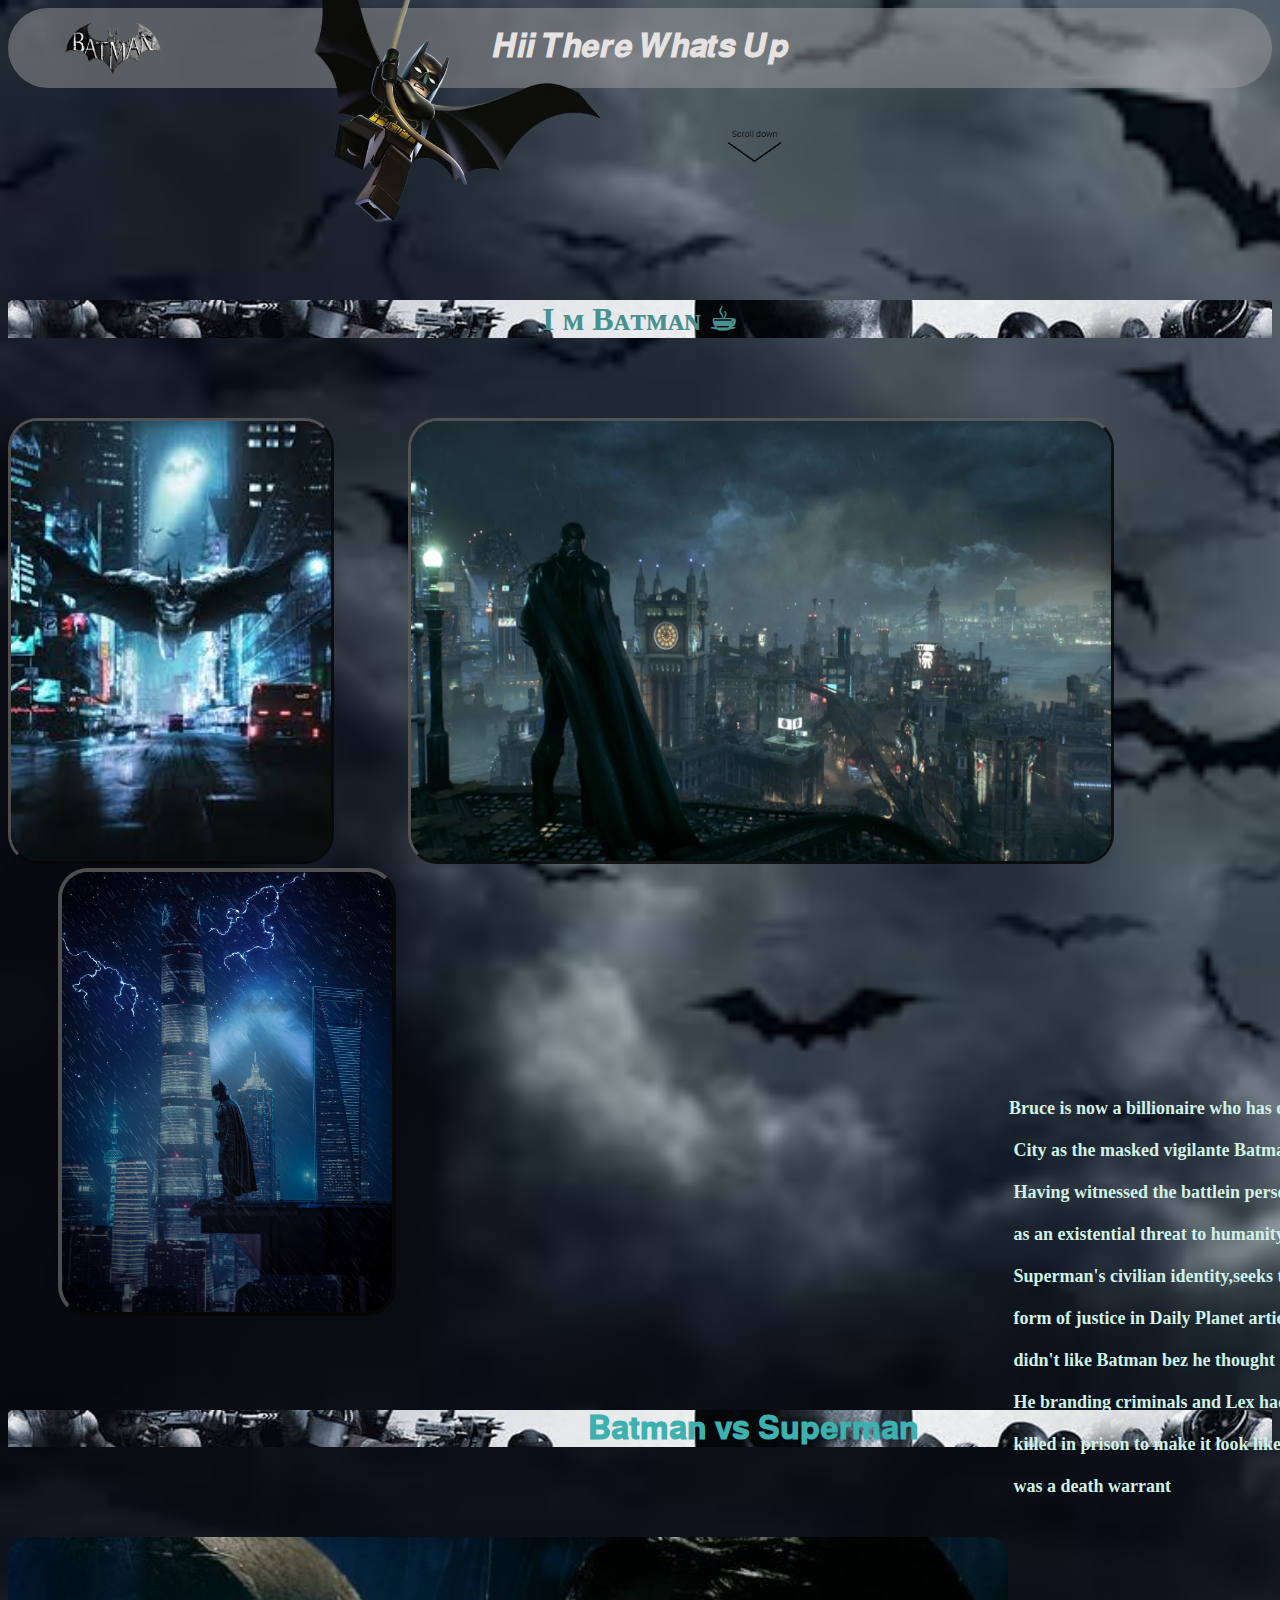
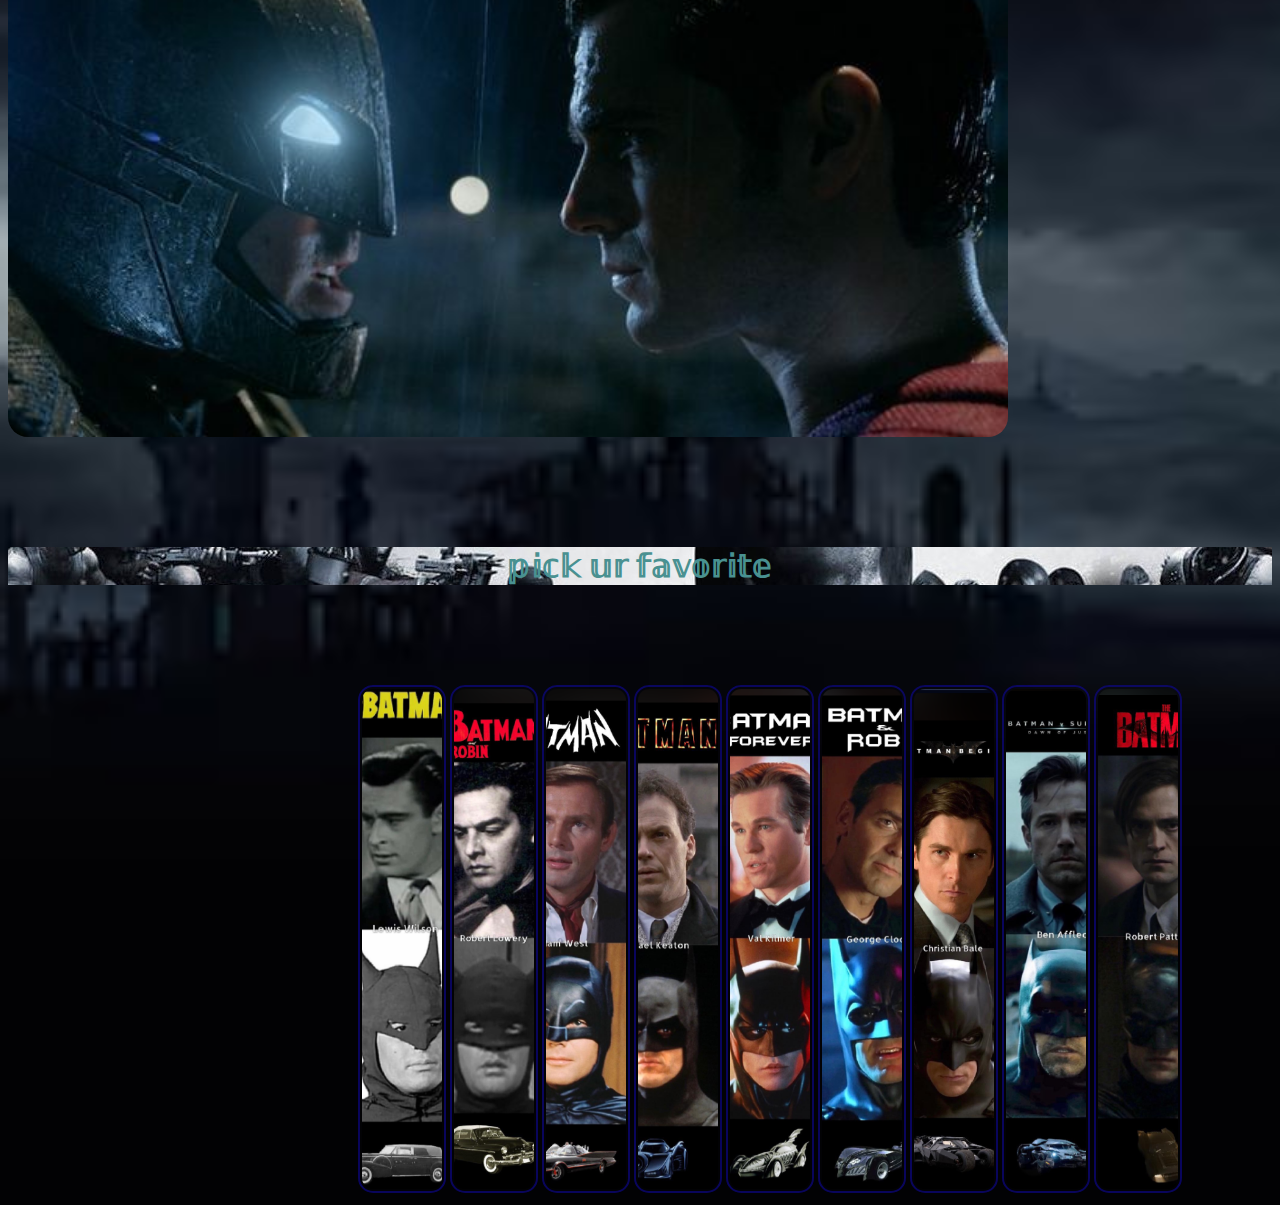
<file: index.html>
<!DOCTYPE html>
<html lang="en">
<head>
    <meta charset="UTF-8">
    <meta name="viewport" content="width=device-width, initial-scale=1.0">
    <title>super's</s></title>
    <link rel="stylesheet" href="style.css">
</head>
<body>
 
  <div class="uj">
    <h1>𝑯𝒊𝒊 𝑻𝒉𝒆𝒓𝒆 𝑾𝒉𝒂𝒕𝒔 𝑼𝒑 </h1>
     <img id="logo" src="logo.png" alt="">
     <img id="logoci" src="logo.png" alt="">
     
     

  <img id="png" src="imgbin-lego-batman-the-videogame-lego-batman-2-dc-super-heroes-lego-marvel-super-heroes-samurai-lego-dc-batman-illustration-hJ1EWSxemBSbAE96deRc3bD6w-removebg-preview.png"    alt="scroll-img">
  <img  id="qwe"  src="scroll-down-icon-scrolling-symbol-for-web-design-vector-23059634-removebg-preview.png" alt=""> 
  
  <div  class="main">


  <h2 > I ᴍ Bᴀᴛᴍᴀɴ ☕︎  </h2>
  
  
  
  <img id="demo"   src="city4.jpeg" alt="">


  <img id="ed"  src="city 1.webp" alt="">
  <img id="tu"    src="city3.webp" alt="">
  


<div class="image">
  <h3>𝐁𝐚𝐭𝐦𝐚𝐧 𝐯𝐬 𝐒𝐮𝐩𝐞𝐫𝐦𝐚𝐧 </h3> 
   <div class="imageslider"> </div>
   <pre >
  Bruce is now a billionaire who has operated in Gotham
    
   City as the masked vigilante Batman for twenty years.
   
   Having witnessed the battlein person,he sees Superman
   
   as an existential threat to humanity.Clark Kent, can
   
   Superman's civilian identity,seeks to condemn Batman's
   
   form of justice in Daily Planet articles.Superman is 
   
   didn't like Batman bez he thought he was too brutal.
   
   He branding criminals and Lex had hislatest victim 
   
   killed in prison to make it look like the bat brand 
   
   was a death warrant </pre>

   <h2> 𝕡𝕚𝕔𝕜 𝕦𝕣 𝕗𝕒𝕧𝕠𝕣𝕚𝕥𝕖</h2>
 
</div>

</div>


  
<!--   
</div>
    <div class="sports">
      <img src="slide 1.jpg" alt="">
    
      <img src="bat.slide.jpg" alt="">
      <img src="slide3.jpg" alt="">
      <img src="slide2.jpg" alt="">
      <img src="slide4.jpg" alt="">
      <img src="slide5.jpg" alt="">
      <img src="slide6.jpg" alt="">
      <img src="s7.jpg" alt="">
      <img src="s8.jpg" alt="">


    </div> -->



      
</div>
    <div class="sports">
      <img src="Screenshot 2025-09-01 001448.png" alt="">
    
      <img src="ba2.png" alt="">
      <img src="ba3.png" alt="">
      <img src="ba4.png" alt="">
      <img src="ba5.png" alt="">
      <img src="ba6.png" alt="">
      <img src="ba7.png" alt="">
      <img src="ba8.png" alt="">
      <img src="ba9.png" alt="">


    </div>
 
    <script>
    //  window.addEventListener('scroll', function() {
    //  var img = document.getElementById('png');
    //  var scrollY = window.scrollY;
    //  img.style.transform = 'translateY(' + scrollY/2 + 'px)';


    window.addEventListener('scroll', function() {
  var img = document.getElementById('png');
  var maxMove = window.innerHeight / 0; // Half the screen height
  var scrollY = window.scrollY;
  var move = Math.min(scrollY / 0, maxMove);
  img.style.transform = 'translateY(' + scrollY + 'px)';



  // window.addEventListener('scroll', function() {
  // var img = document.getElementById('png');
  // var scrollY = window.scrollY;
  // var docHeight = document.body.scrollHeight - window.innerHeight;
  // var maxMove = window.innerHeight - img.offsetHeight;
  // var move = (scrollY / docHeight) * maxMove;
  // img.style.transform = 'translateY(' + move + 'px)';
});



// window.addEventListener('scroll', function() {
//   var img = document.getElementById('png');
//   var scrollY = window.scrollY;
//   var docHeight = document.body.scrollHeight - window.innerHeight;
//   var maxMove = window.innerHeight - img.offsetHeight; // Move to bottom of viewport
//   var move = (scrollY / docHeight) * maxMove;
//   img.style.transform = 'translateY(' + move + 'px)';
// });
</script>



   
</body>
</html>
</file>
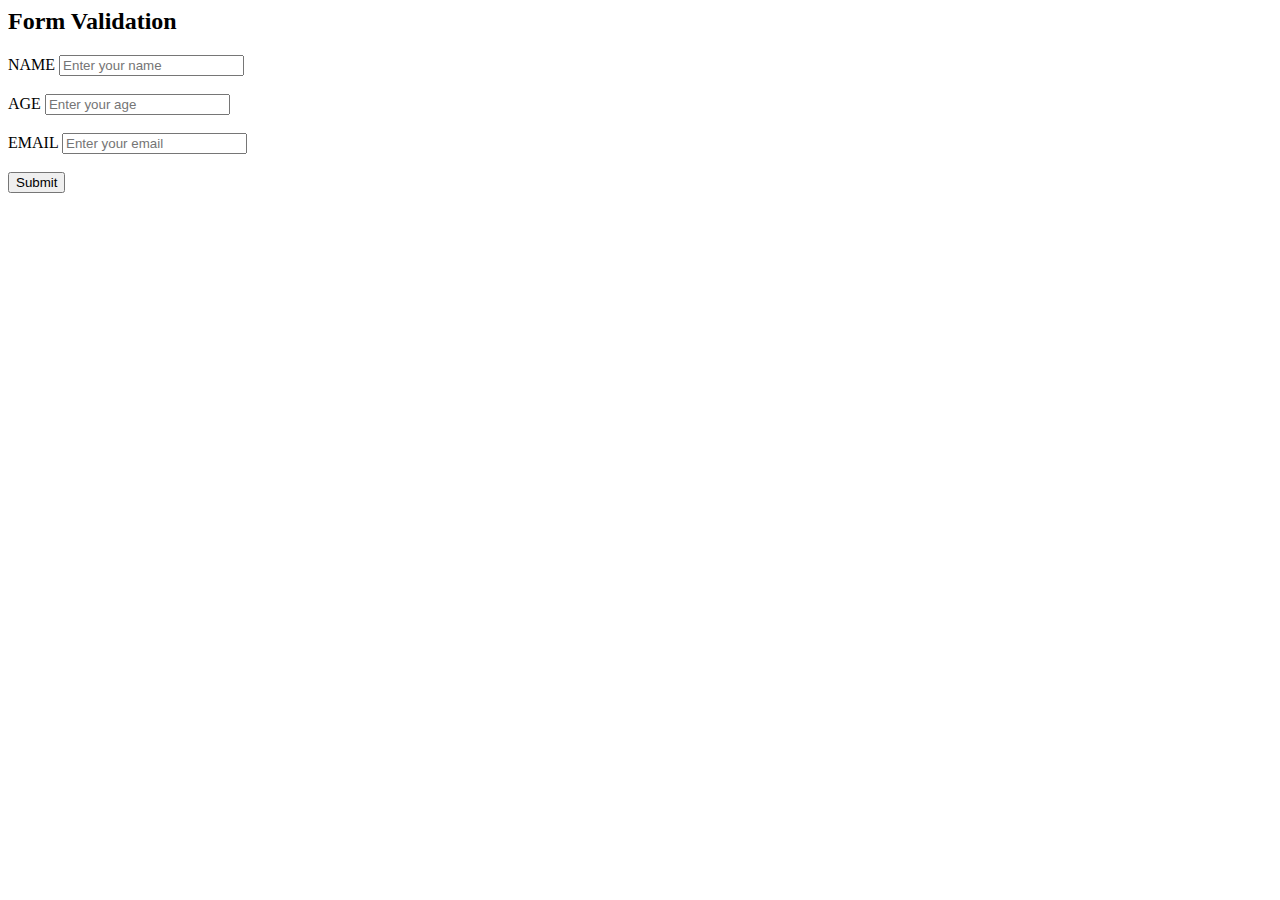
<file: hhh/kk.html>
<html lang="en">
<head>
  <meta charset="UTF-8">
  <meta name="viewport" content="width=device-width, initial-scale=1.0">
  <title>Form Validation</title>
  <style>
    span { color: rgb(135, 116, 116); }
  </style>
</head>
<body>

<h2>Form Validation</h2>

<label for="no">NAME</label>
<input type="text" id="no" placeholder="Enter your name">
<span id="a1"></span>
<br><br>

<label for="mo">AGE</label>
<input type="number" id="mo" placeholder="Enter your age">
<span id="a2"></span>
<br><br>

<label for="so">EMAIL</label>
<input type="text" id="so" placeholder="Enter your email">
<span id="a3"></span>
<br><br>

<button type="button" id="submitBtn">Submit</button>

<script>
document.getElementById("submitBtn").onclick = function() {
  let name = document.getElementById("no").value;
  let number = document.getElementById("mo").value;
  let email = document.getElementById("so").value;

  // Name check
  if (name === "") {
    document.getElementById("a1").innerHTML = "Kindly enter name";
    return;
  } else {
    document.getElementById("a1").innerHTML = "";
  }

  // Age check
  if (number === "") {
   document.getElementById("a2").innerHTML = "Kindly enter age";
    return;
  } else if (isNaN(number)) {
    document.getElementById("a2").innerHTML = "Invalid type";
    return;
  } else {
    document.getElementById("a2").innerHTML = "";
  }

  // Email check
  if (email === "") {
    document.getElementById("a3").innerHTML = "Kindly enter email";
    return;
  } else if (!email.includes("@")) {
    document.getElementById("a3").innerHTML = "Invalid email format";
    return;
  } else {
    document.getElementById("a3").innerHTML = "";
  }

  alert("Form completed!");
}
</script>

</body>
</html>
</file>
<file: style.css>
body{
 background-image: url(ll.avif);

 background-repeat: no-repeat;
 background-size: cover;
 background-position: fixed;

 
 
 
}

 
p{
    text-align: center;
    font-size: x-large;
    font-family: serif;
    padding-left: -800px;
    padding-top: -600px;
    
}
.ujimg{
    
    padding: 30px;
    justify-content: center;
    margin-top: -100px;
   
    
}
#demo{
    height: 440px;
    width: 320px;
    border: 3px solid rgba(92, 91, 91, 0.852);
    border-style: outset;
    border-radius: 30px;
    margin-right: 70px ;
    margin-top: 40px;
}
#ed{
    border: 3px solid rgba(92, 91, 91, 0.852);
    border-style: outset;
    border-radius: 30px;
    
    height: 440px;
    /* padding-left: 69px;
    padding-right: 69px; */
    width: 700px;
    

}
#logoci{
    height: 90px;
    width: 130px;
    margin: 40px;
    margin-top: -150px;
    

}

#qwe{
    padding: 0%;
    margin: 0%;
    height: 100px;
    display: block;
    text-align: center;
    justify-content: center;
    padding-left: 700px;
    margin-top: -140px;
}
#tu{
    border: 4px solid rgba(92, 91, 91, 0.852);
    border-style: outset;
    width: 330px;
    height: 440px;
    margin-left: 50px;
     
    border-radius: 30px;

}
#png{
    height: 300px;
    width: 330px;
    display: block;
    margin-top: -200px;
    padding-left: 270px;
    z-index: 4;
    transition: transform 1s;
}


h1{
    
    background-color: rgb(231, 229, 229);
    color: rgb(231, 226, 226);
    height: 60px;
    padding-top: 20px;
    margin: 0%;
    border-radius: 50px;
    background-color: rgba(153, 156, 156, 0.493);
    text-align: center;
    justify-content: center
}

h2{
    background-image: url(batman-logo-in-chaos-art-cyqfzti4wtw8vu40.jpg);
    background-color: rgba(153, 156, 156, 0.493);
    color: rgb(73, 145, 145) ;
    text-align: center;
    font-size: xx-large;
    margin-bottom: 40px;
    margin-top: 100px
     
    

}

/* 
.sports img{
    width: ;
    height:;
    object-fit: cover;
    border-radius: 15px;
    border: 2px solid rgba(15, 8, 147, 0.614);
    padding: 2px;
    padding-left: 2px;
    transition: all ease-in-out 0.5s;
    

}
.sports img:hover{
    width: 20%;
    cursor: grab;
}
.sports img{
    height: 500px;
    width: 80px;
    margin-left: 0px;
}
.sports{
    margin-left:  300px;
    margin-top: 100px;
}
*/



.sports img{
    width: ;
    height:;
    object-fit: cover;
    border-radius: 15px;
    border: 2px solid rgba(15, 8, 147, 0.614);
    padding: 2px;
    padding-left: 2px;
    transition: all ease-in-out 0.5s;
    

}
.sports img:hover{
    width: 10%;
    cursor: grab;
}
.sports img{
    height: 500px;
    width: 80px;
    margin-left: 0px;
}
.sports{
    margin-left:  350px;
    margin-top: 100px;
}

#logo{
    height: 90px;
    width: 130px;
    margin: 20px;
    padding-left: 1300px;
    margin-top: -80px;
    
}
.main{
    margin-top: 60px;
}
h3 {
  font-size: xx-large;
  padding-left: 580px;
  margin-top: 90px;
  padding-bottom: -30px;
 color: rgb(61, 176, 176) ;
background-color: rgba(153, 156, 156, 0.493);
 background-image: url(batman-logo-in-chaos-art-cyqfzti4wtw8vu40.jpg);
 
  

}
pre{
    position: absolute;
    left: 1000px;
    top: 1080px;
    font-size: large;
    font-weight: 900;
    font-family: cursive;
    color: rgb(209, 241, 231);
        
    

}


    

/* .imageslider{
    
    display:grid;
    background-image: url(8fc959c79b54cd5a2874ee8beb9bf756.jpg);
    text-align: center;
    height: 500px;
    width: 1000px;
    margin-top: 90px;
    animation: changeimage 24s ease infinite;
    animation-timing-function: 1000ms;
    animation-delay: 0.50s;
    background-size:100%,100%;
    border-radius: 20px;
    margin-bottom: 110px;
    
   
    
    
} */
.imageslider{
    
    
    display:grid;
    background-image: url(8fc959c79b54cd5a2874ee8beb9bf756.jpg);
    text-align: center;
    height: 500px;
    width: 1000px;
    margin-top: 90px;
    animation: changeimage 24s ease infinite;
    animation-timing-function: 1000ms;
    animation-delay: 0.50s;
    background-size:100%,100%;
    border-radius: 20px;
    margin-bottom: 110px;
    
   
    
    
}
 

@keyframes changeimage{
    10%{background-image: url(8fc959c79b54cd5a2874ee8beb9bf756.jpg); }
    25%{background-image: url(bs2.jpg);}
    45%{background-image: url(g1.jpg);}
     75%{background-image: url(bs\ 4.0.jpg);}
     85%{background-image: url(bs4.jpg);}
     95%{background-image: url(g6.jpg);}
     100%{background-image: url(final.jpg);}
}





/* 

body {
    background-image: url(background.jpg);
    background-repeat: no-repeat;
    background-size: cover;
    min-height: 300vh;
}

h1 {
    text-align: center;
    padding-left: 0;
}

p {
    text-align: center;
    font-size: x-large;
    font-family: Verdana, Geneva, Tahoma, sans-serif;
    padding-left: 0;
}

img {
    display: block;
    margin: 40px auto 0 auto; /* Centers images and adds space above */
    /* padding: 0;
}

#png {
    height: 300px;
    width: 330px;
    margin-top: 0;
    padding-left: 0;
    z-index: 8;
    transition: transform 0.3s;
    border: 2px solid red;
    position: relative;
    transition-timing-function: cubic-bezier(0.895, 0.03, 0.685, 0.22);
    transition-duration: 0s;
    animation-iteration-count: 1000ms;
}

#demo, #tu {
    width: 270px;
    height: 340px;
    margin-top: 20px;
    padding-left: 0;
}

#ed {
    height: 340px;
    width: 600px;
    margin-top: 20px;
    padding-left: 0;
} */
</file>
